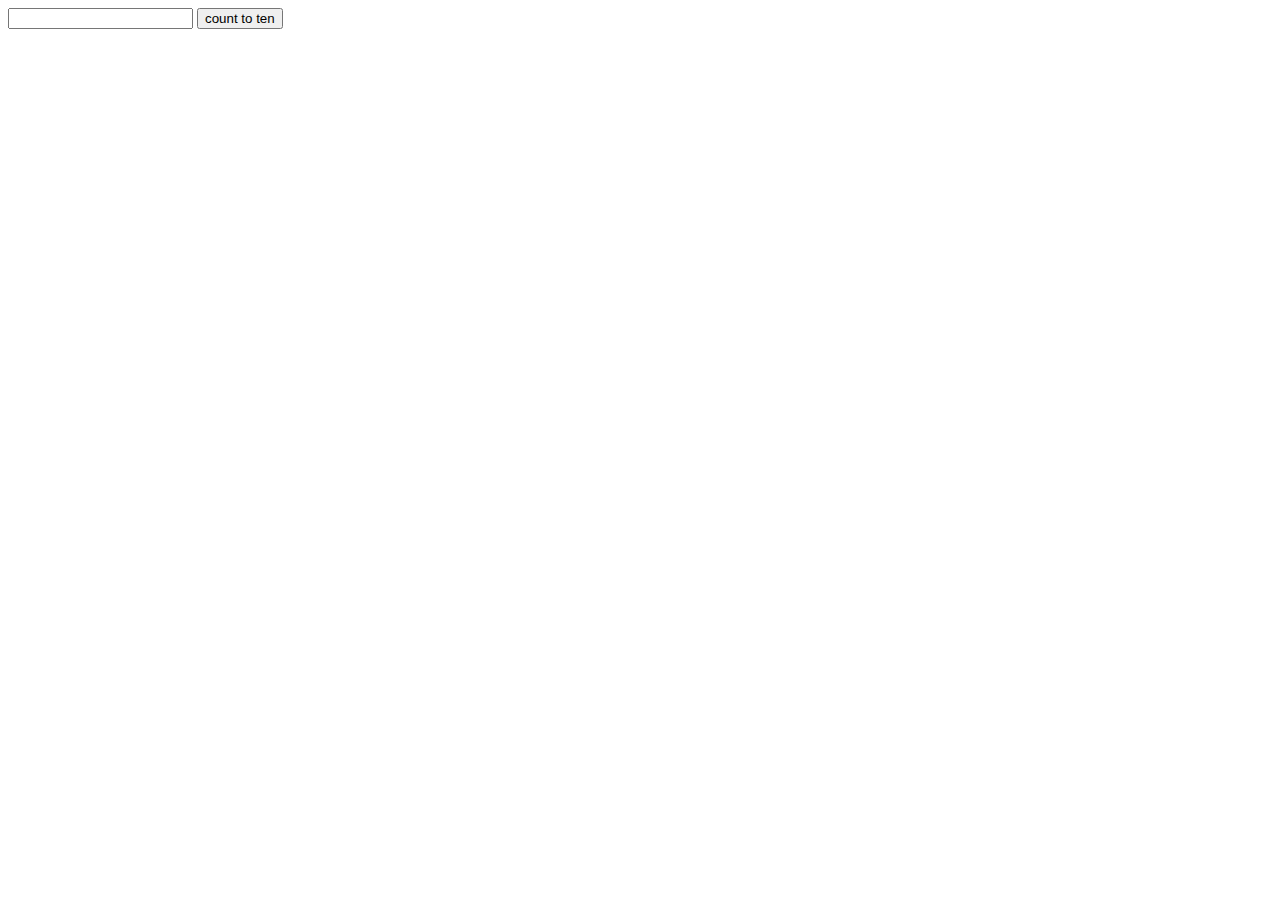
<file: sandbox.html>
<html>
    <head>
        <title>Sandbox</title>
    </head>
    <body>
        <p id="count"></p>
        <input type="text" name="title" id="title" />
    <button onclick="counttoTen()">count to ten</button>
    <script src="sandboxscript.js"></script>
    </body>
</html>
</file>
